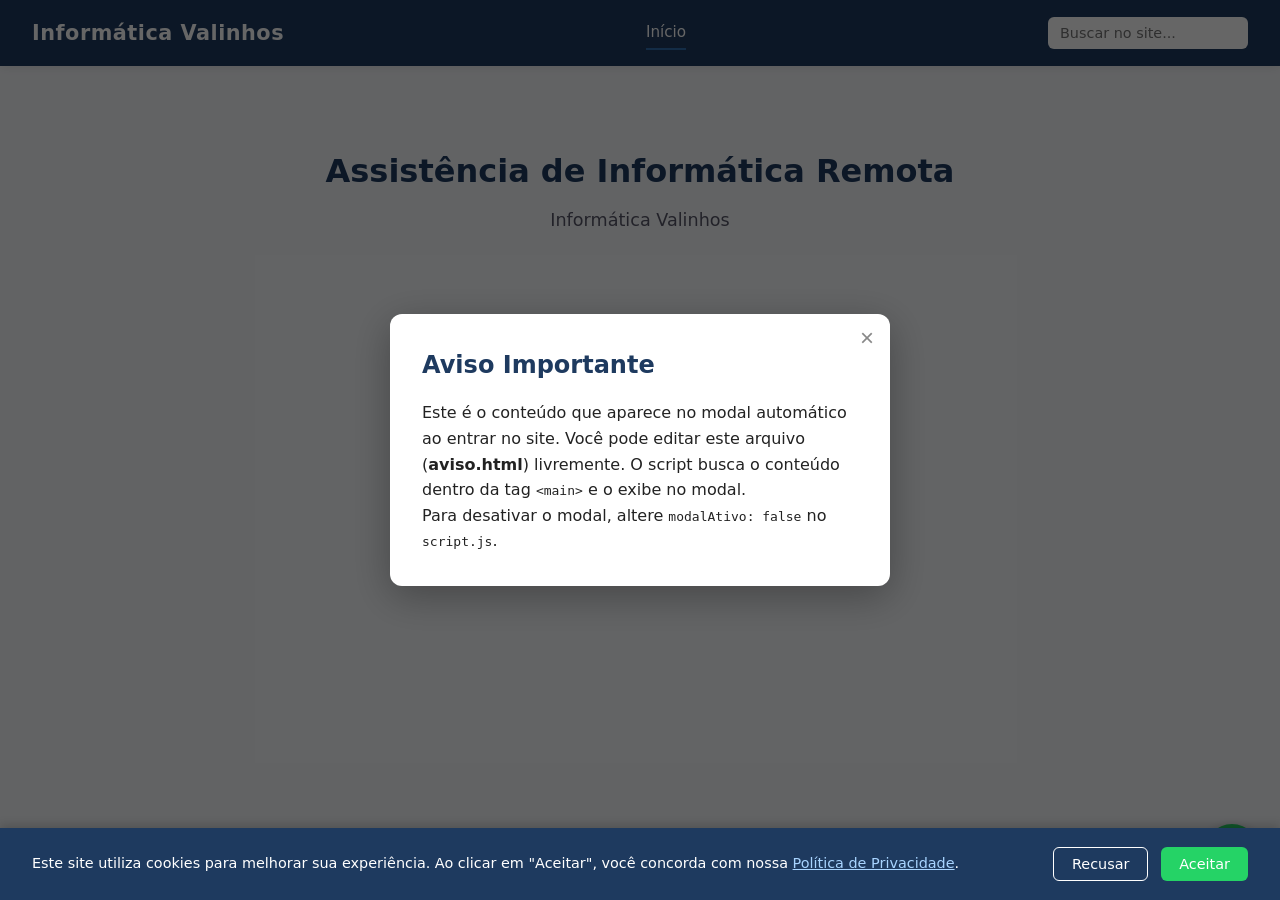
<file: index.html>
<!DOCTYPE html>
<html lang="pt-br">
<head>
  <meta charset="UTF-8">
  <meta name="viewport" content="width=device-width, initial-scale=1.0">
  <title>Informática Valinhos</title>
  <link rel="stylesheet" href="estilo.css">
  <!-- O favicon é injetado automaticamente pelo script.js -->
</head>
<body>

  <!-- ============================================================
       OBSERVAÇÃO PARA MANUTENÇÃO (LEIA ANTES DE EDITAR):
       
       Todo o conteúdo que deve ser pesquisável precisa estar
       DENTRO da tag <main id="conteudo"> abaixo.
       
       O sistema de busca do script.js extrai o texto visível
       APENAS desta seção <main> de cada página.
       
       Se você (ou outra IA) adicionar textos fora do <main>
       (ex: no header, footer ou em <script>), eles NÃO serão
       encontrados pela busca.
       ============================================================ -->
  <main id="conteudo">
    <section class="hero">
      <h2>Assistência de Informática Remota</h2>
      <p>Informática Valinhos</p>
    </section>
  </main>

  <script src="script.js"></script>
</body>
</html>
</file>
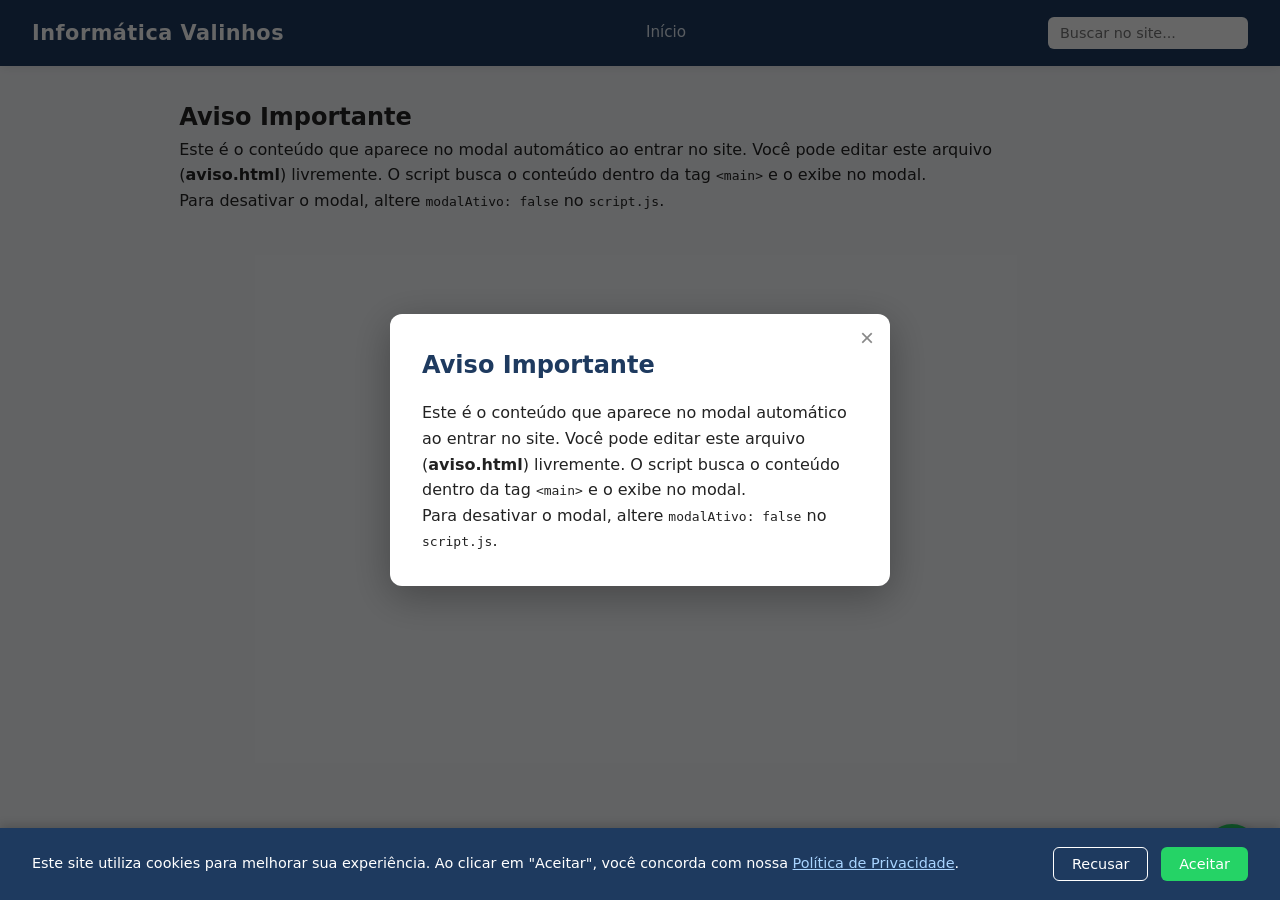
<file: aviso.html>
<!DOCTYPE html>
<html lang="pt-br">
<head>
  <meta charset="UTF-8">
  <meta name="viewport" content="width=device-width, initial-scale=1.0">
  <title>Aviso</title>
  <link rel="stylesheet" href="estilo.css">
</head>
<body>
  <main id="conteudo">
    <h2>Aviso Importante</h2>
    <p>
      Este é o conteúdo que aparece no modal automático ao entrar no site.
      Você pode editar este arquivo (<strong>aviso.html</strong>) livremente.
      O script busca o conteúdo dentro da tag <code>&lt;main&gt;</code> e o exibe no modal.
    </p>
    <p>
      Para desativar o modal, altere <code>modalAtivo: false</code> no <code>script.js</code>.
    </p>
  </main>
  <script src="script.js"></script>
</body>
</html>
</file>
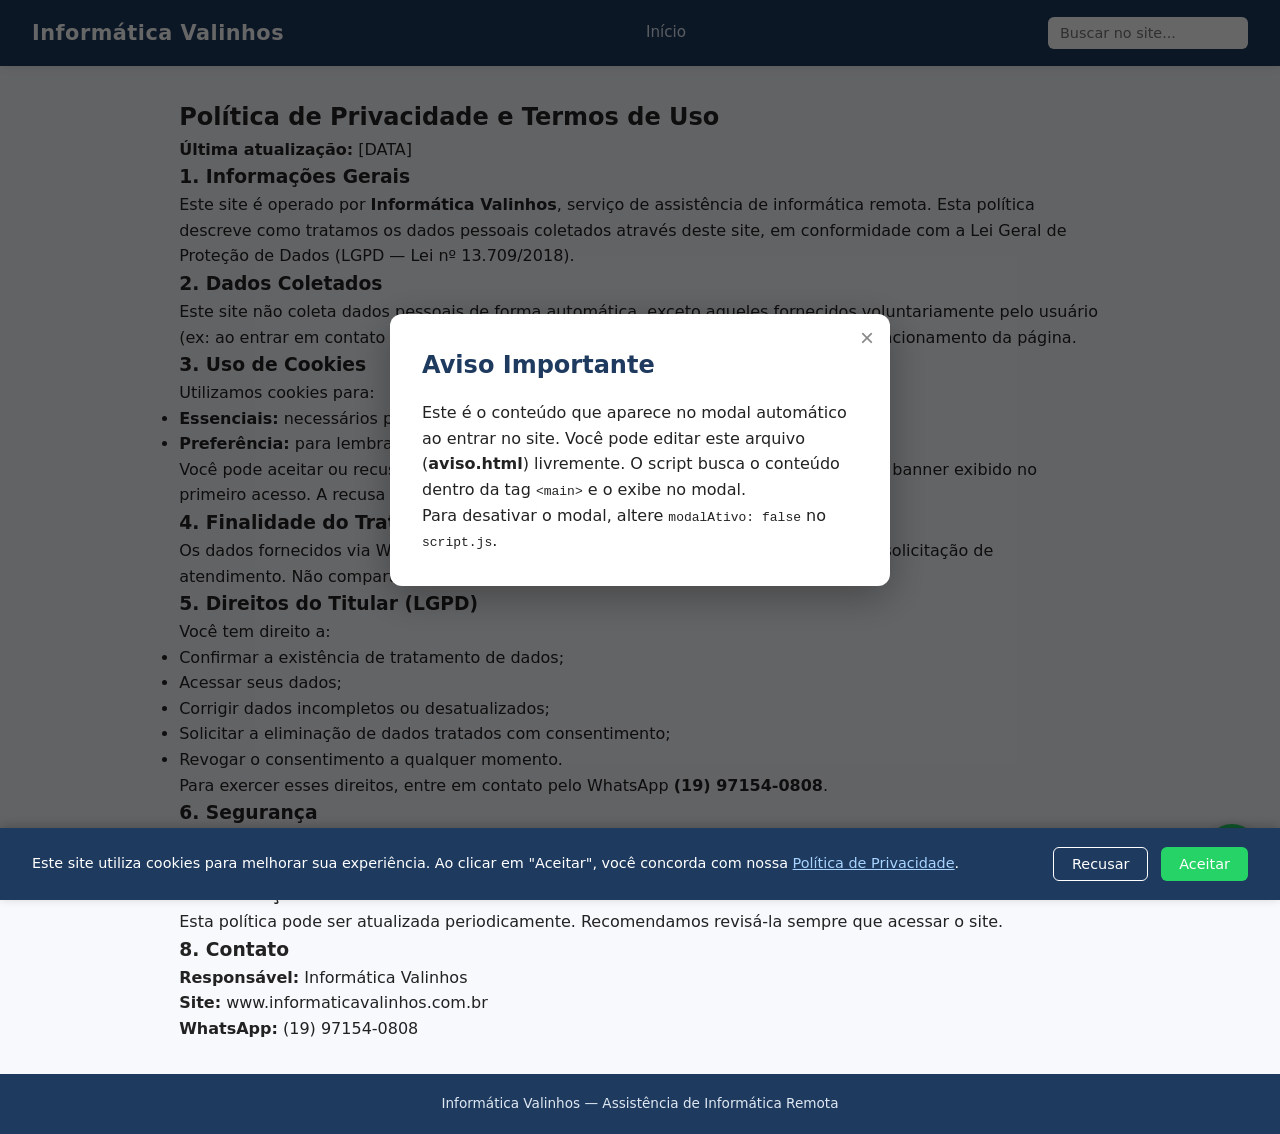
<file: politica-de-privacidade.html>
<!DOCTYPE html>
<html lang="pt-br">
<head>
  <meta charset="UTF-8">
  <meta name="viewport" content="width=device-width, initial-scale=1.0">
  <title>Política de Privacidade — Informática Valinhos</title>
  <link rel="stylesheet" href="estilo.css">
</head>
<body>

  <main id="conteudo">
    <h2>Política de Privacidade e Termos de Uso</h2>

    <p><strong>Última atualização:</strong> [DATA]</p>

    <h3>1. Informações Gerais</h3>
    <p>
      Este site é operado por <strong>Informática Valinhos</strong>, serviço de
      assistência de informática remota. Esta política descreve como tratamos
      os dados pessoais coletados através deste site, em conformidade com a
      Lei Geral de Proteção de Dados (LGPD — Lei nº 13.709/2018).
    </p>

    <h3>2. Dados Coletados</h3>
    <p>
      Este site não coleta dados pessoais de forma automática, exceto aqueles
      fornecidos voluntariamente pelo usuário (ex: ao entrar em contato via
      WhatsApp) ou cookies estritamente necessários para o funcionamento da página.
    </p>

    <h3>3. Uso de Cookies</h3>
    <p>Utilizamos cookies para:</p>
    <ul>
      <li><strong>Essenciais:</strong> necessários para o funcionamento básico do site;</li>
      <li><strong>Preferência:</strong> para lembrar sua escolha sobre o aviso de cookies.</li>
    </ul>
    <p>
      Você pode aceitar ou recusar os cookies não essenciais a qualquer momento
      através do banner exibido no primeiro acesso. A recusa não impede o acesso
      ao conteúdo do site.
    </p>

    <h3>4. Finalidade do Tratamento</h3>
    <p>
      Os dados fornecidos via WhatsApp são utilizados exclusivamente para
      responder à sua solicitação de atendimento. Não compartilhamos dados com
      terceiros para fins de marketing.
    </p>

    <h3>5. Direitos do Titular (LGPD)</h3>
    <p>Você tem direito a:</p>
    <ul>
      <li>Confirmar a existência de tratamento de dados;</li>
      <li>Acessar seus dados;</li>
      <li>Corrigir dados incompletos ou desatualizados;</li>
      <li>Solicitar a eliminação de dados tratados com consentimento;</li>
      <li>Revogar o consentimento a qualquer momento.</li>
    </ul>
    <p>
      Para exercer esses direitos, entre em contato pelo WhatsApp
      <strong>(19) 97154-0808</strong>.
    </p>

    <h3>6. Segurança</h3>
    <p>
      Adotamos medidas técnicas e administrativas para proteger seus dados
      contra acessos não autorizados, perda ou alteração.
    </p>

    <h3>7. Alterações nesta Política</h3>
    <p>
      Esta política pode ser atualizada periodicamente. Recomendamos revisá-la
      sempre que acessar o site.
    </p>

    <h3>8. Contato</h3>
    <p>
      <strong>Responsável:</strong> Informática Valinhos<br>
      <strong>Site:</strong> www.informaticavalinhos.com.br<br>
      <strong>WhatsApp:</strong> (19) 97154-0808
    </p>
  </main>

  <script src="script.js"></script>
</body>
</html>
</file>
<file: estilo.css>
/* estilo.css */
:root {
  --cor-primaria: #1e3a5f;
  --cor-destaque: #2f6fb0;
  --cor-texto: #222;
  --cor-fundo: #f7f9fc;
  --cor-card: #ffffff;
  --fonte: system-ui, -apple-system, Segoe UI, Roboto, sans-serif;
  --sombra: 0 2px 10px rgba(0, 0, 0, 0.08);
}

* {
  box-sizing: border-box;
  margin: 0;
  padding: 0;
}

html { scroll-behavior: smooth; }

body {
  font-family: var(--fonte);
  color: var(--cor-texto);
  background: var(--cor-fundo);
  line-height: 1.6;
  min-height: 100vh;
  display: flex;
  flex-direction: column;
}

/* ===== HEADER ===== */
header {
  background: var(--cor-primaria);
  color: #fff;
  padding: 1rem 2rem;
  display: flex;
  flex-wrap: wrap;
  justify-content: space-between;
  align-items: center;
  gap: 1rem;
  box-shadow: var(--sombra);
}

header h1 {
  font-size: 1.3rem;
  font-weight: 600;
  letter-spacing: 0.5px;
}

header nav {
  display: flex;
  flex-wrap: wrap;
  gap: 1.2rem;
}

header nav a {
  color: #dfe8f2;
  text-decoration: none;
  font-size: 0.95rem;
  padding: 4px 0;
  border-bottom: 2px solid transparent;
  transition: color 0.2s, border-color 0.2s;
}

header nav a:hover {
  color: #fff;
}

header nav a.ativo {
  color: #fff;
  border-bottom-color: var(--cor-destaque);
}

/* ===== BUSCA ===== */
.busca {
  position: relative;
  display: flex;
  align-items: center;
}

.busca input {
  padding: 8px 12px;
  border: none;
  border-radius: 6px;
  font-size: 0.9rem;
  font-family: var(--fonte);
  width: 200px;
  outline: none;
  transition: width 0.2s;
}

.busca input:focus {
  width: 240px;
  box-shadow: 0 0 0 2px var(--cor-destaque);
}

.busca-resultados {
  position: absolute;
  top: calc(100% + 6px);
  right: 0;
  width: 320px;
  max-height: 320px;
  overflow-y: auto;
  background: #fff;
  border-radius: 8px;
  box-shadow: 0 6px 20px rgba(0, 0, 0, 0.15);
  z-index: 50;
  display: none;
}

.busca-resultados.aberto {
  display: block;
}

.busca-resultados a,
.busca-resultados .vazio {
  display: block;
  padding: 10px 14px;
  color: var(--cor-texto);
  text-decoration: none;
  font-size: 0.9rem;
  border-bottom: 1px solid #eee;
}

.busca-resultados a:last-child {
  border-bottom: none;
}

.busca-resultados a:hover {
  background: #eef4fb;
}

.busca-resultados .titulo {
  font-weight: 600;
  color: var(--cor-primaria);
  display: block;
}

.busca-resultados .trecho {
  font-size: 0.82rem;
  color: #666;
}

.busca-resultados .vazio {
  color: #888;
  text-align: center;
}

/* ===== CONTEÚDO ===== */
main {
  flex: 1;
  width: 100%;
  max-width: 960px;
  margin: 0 auto;
  padding: 2rem 1.2rem;
}

.hero {
  text-align: center;
  padding: 3rem 1rem;
}

.hero h2 {
  font-size: 2rem;
  color: var(--cor-primaria);
  margin-bottom: 0.5rem;
}

.hero p {
  color: #556;
  font-size: 1.1rem;
}

/* ===== CARDS ===== */
#cards {
  display: grid;
  grid-template-columns: repeat(auto-fill, minmax(230px, 1fr));
  gap: 1.2rem;
  margin-top: 1.5rem;
}

.card {
  background: var(--cor-card);
  border-radius: 10px;
  padding: 1.2rem;
  box-shadow: var(--sombra);
  border-top: 3px solid var(--cor-destaque);
}

.card h3 {
  color: var(--cor-primaria);
  margin-bottom: 0.4rem;
  font-size: 1.1rem;
}

.card p {
  font-size: 0.95rem;
  color: #444;
}

/* ===== FOOTER ===== */
footer {
  text-align: center;
  padding: 1.2rem;
  background: var(--cor-primaria);
  color: #dfe8f2;
  font-size: 0.85rem;
}

/* ===== BOTÃO WHATSAPP FLUTUANTE ===== */
.whatsapp-float {
  position: fixed;
  bottom: 20px;
  right: 20px;
  background: #25d366;
  color: #fff;
  border-radius: 50%;
  width: 56px;
  height: 56px;
  display: flex;
  align-items: center;
  justify-content: center;
  box-shadow: 0 4px 12px rgba(0, 0, 0, 0.3);
  z-index: 100;
  transition: transform 0.2s, box-shadow 0.2s;
  text-decoration: none;
}

.whatsapp-float:hover {
  transform: scale(1.08);
  box-shadow: 0 6px 16px rgba(0, 0, 0, 0.35);
}

.whatsapp-float svg {
  width: 32px;
  height: 32px;
  display: block;
}

/* ===== MODAL ===== */
.modal-overlay {
  position: fixed;
  top: 0;
  left: 0;
  width: 100%;
  height: 100%;
  background: rgba(0, 0, 0, 0.6);
  display: flex;
  align-items: center;
  justify-content: center;
  z-index: 200;
  opacity: 0;
  visibility: hidden;
  transition: opacity 0.3s, visibility 0.3s;
}

.modal-overlay.aberto {
  opacity: 1;
  visibility: visible;
}

.modal-caixa {
  background: #fff;
  border-radius: 12px;
  padding: 2rem;
  max-width: 500px;
  width: 90%;
  max-height: 80vh;
  overflow-y: auto;
  position: relative;
  box-shadow: 0 10px 40px rgba(0, 0, 0, 0.3);
}

.modal-fechar {
  position: absolute;
  top: 12px;
  right: 16px;
  background: none;
  border: none;
  font-size: 1.5rem;
  cursor: pointer;
  color: #888;
  line-height: 1;
}

.modal-fechar:hover {
  color: #333;
}

.modal-caixa h2 {
  color: var(--cor-primaria);
  margin-bottom: 1rem;
}

/* ===== AVISO DE COOKIES ===== */
.cookie-banner {
  position: fixed;
  bottom: 0;
  left: 0;
  width: 100%;
  background: var(--cor-primaria);
  color: #fff;
  padding: 1.2rem 2rem;
  display: flex;
  flex-wrap: wrap;
  align-items: center;
  justify-content: space-between;
  gap: 1rem;
  z-index: 300;
  box-shadow: 0 -2px 10px rgba(0, 0, 0, 0.2);
  transform: translateY(100%);
  transition: transform 0.3s;
}

.cookie-banner.visivel {
  transform: translateY(0);
}

.cookie-banner p {
  font-size: 0.9rem;
  flex: 1;
  min-width: 200px;
  margin: 0;
}

.cookie-banner p a {
  color: #a8d4ff;
  text-decoration: underline;
}

.cookie-botoes {
  display: flex;
  gap: 0.8rem;
  flex-wrap: wrap;
}

.cookie-botoes button {
  padding: 8px 18px;
  border: none;
  border-radius: 6px;
  font-size: 0.9rem;
  font-family: var(--fonte);
  cursor: pointer;
  transition: opacity 0.2s;
}

.cookie-botoes button:hover {
  opacity: 0.9;
}

.btn-aceitar {
  background: #25d366;
  color: #fff;
}

.btn-recusar {
  background: transparent;
  color: #fff;
  border: 1px solid #fff !important;
}

/* ===== RESPONSIVO ===== */
@media (max-width: 600px) {
  header {
    flex-direction: column;
    text-align: center;
    padding: 1rem;
  }

  header nav {
    justify-content: center;
  }

  .busca input,
  .busca input:focus {
    width: 100%;
    min-width: 180px;
  }

  .busca {
    width: 100%;
    justify-content: center;
  }

  .busca-resultados {
    width: 100%;
    right: auto;
    left: 0;
  }

  .hero h2 {
    font-size: 1.5rem;
  }

  .cookie-banner {
    flex-direction: column;
    text-align: center;
    padding: 1rem;
  }

  .whatsapp-float {
    width: 48px;
    height: 48px;
    bottom: 16px;
    right: 16px;
  }

  .whatsapp-float svg {
    width: 26px;
    height: 26px;
  }
}
</file>
